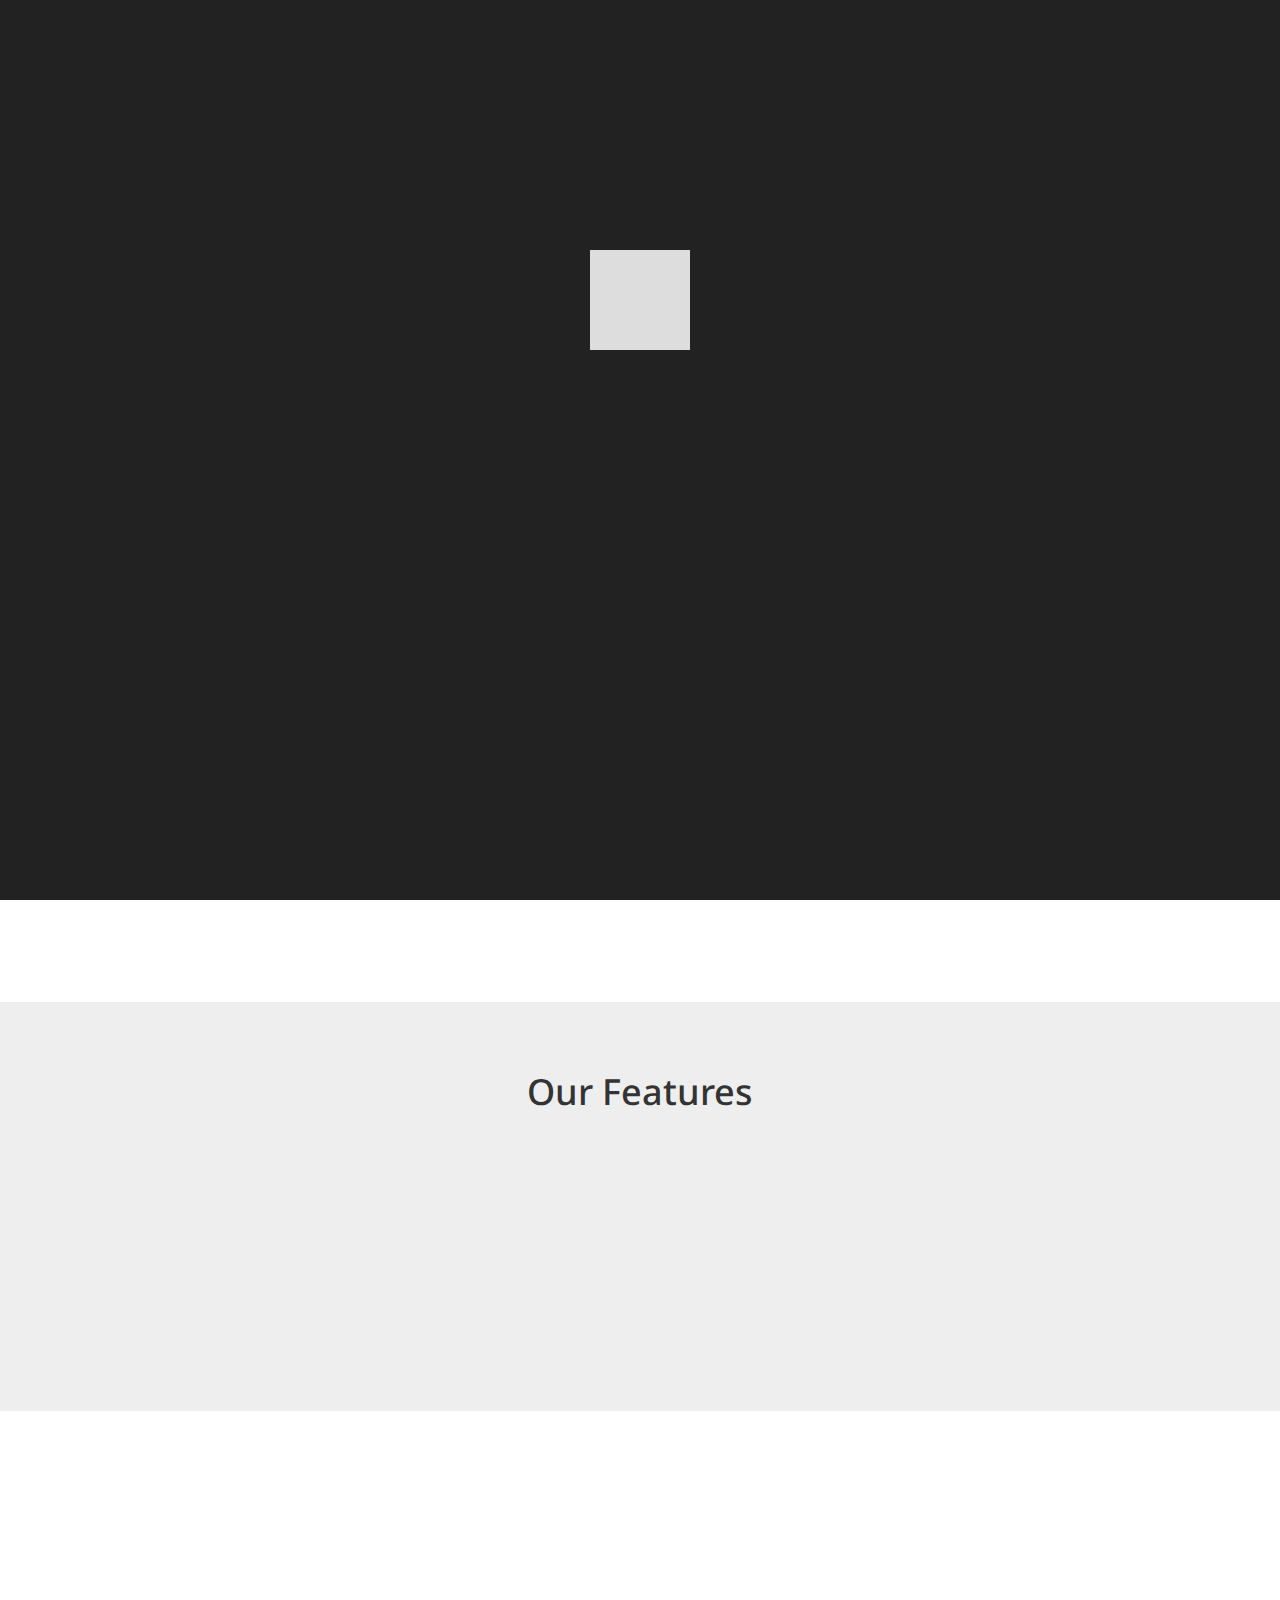
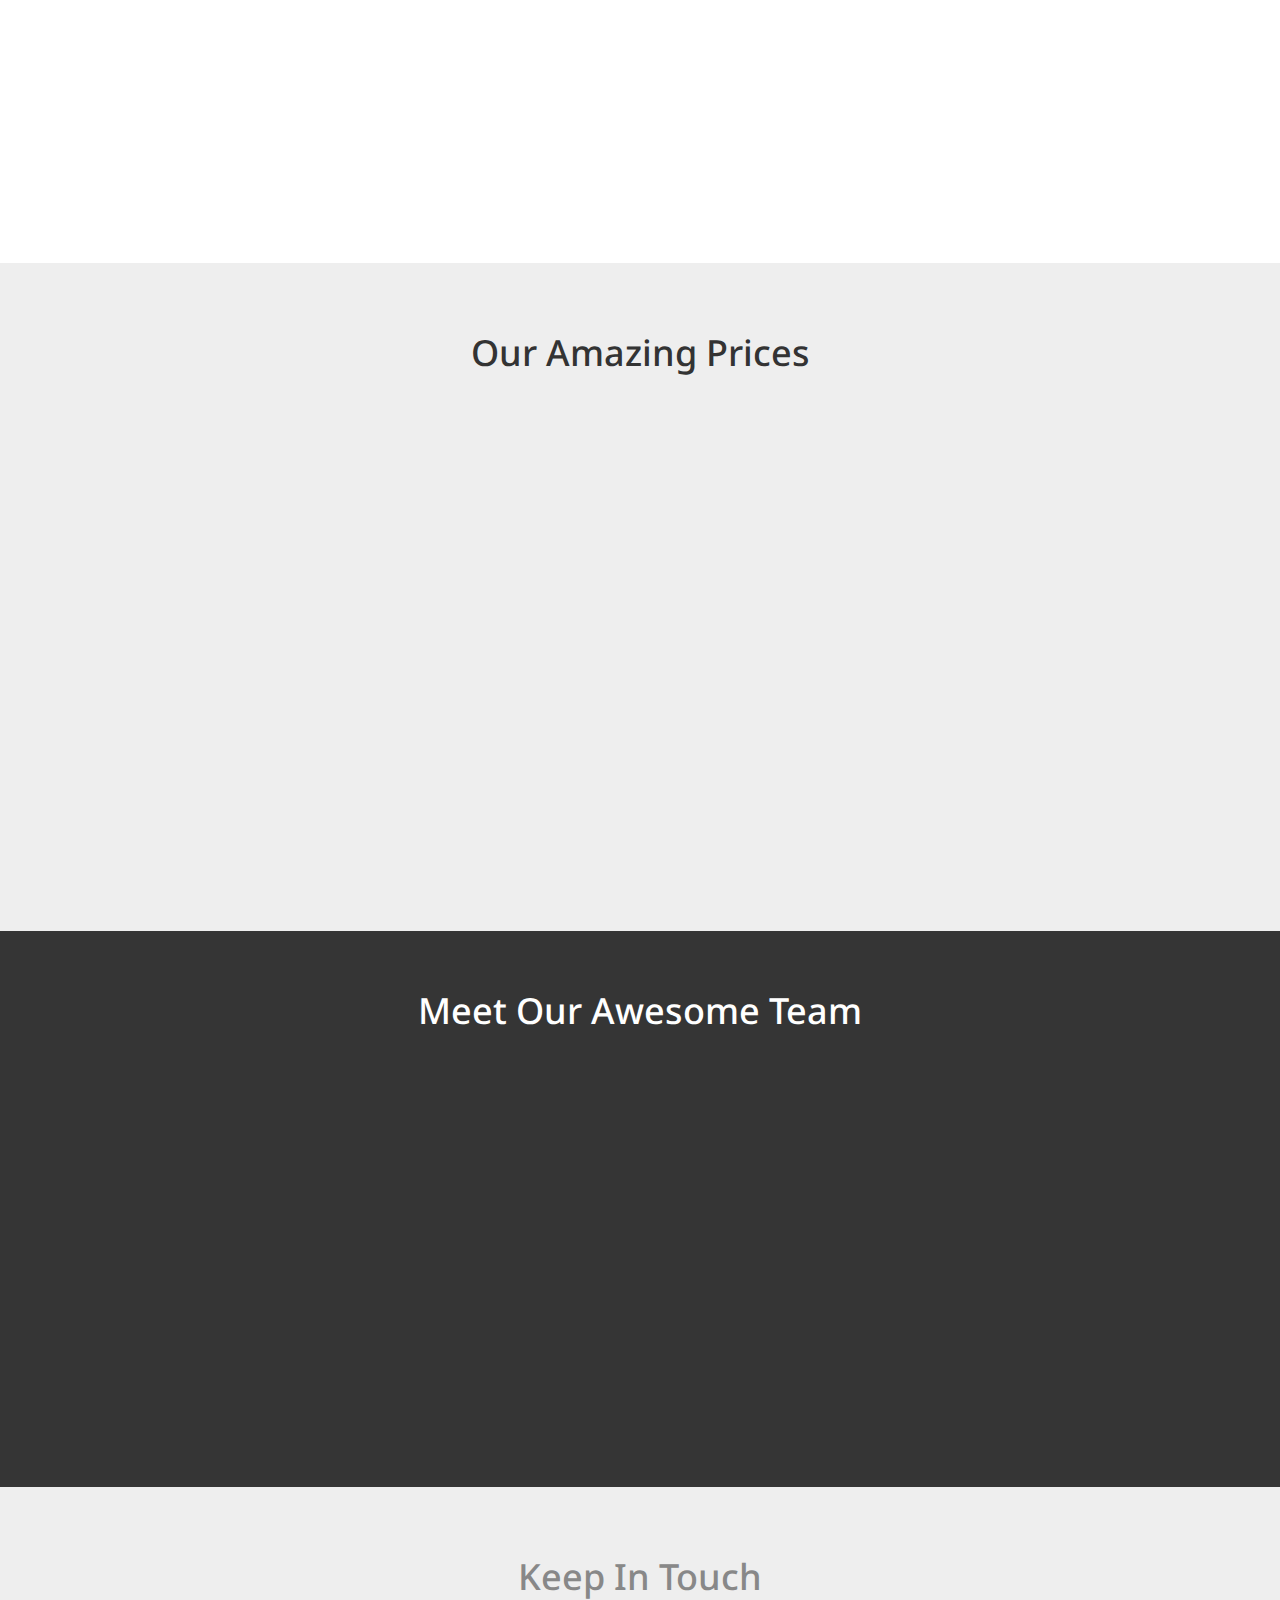
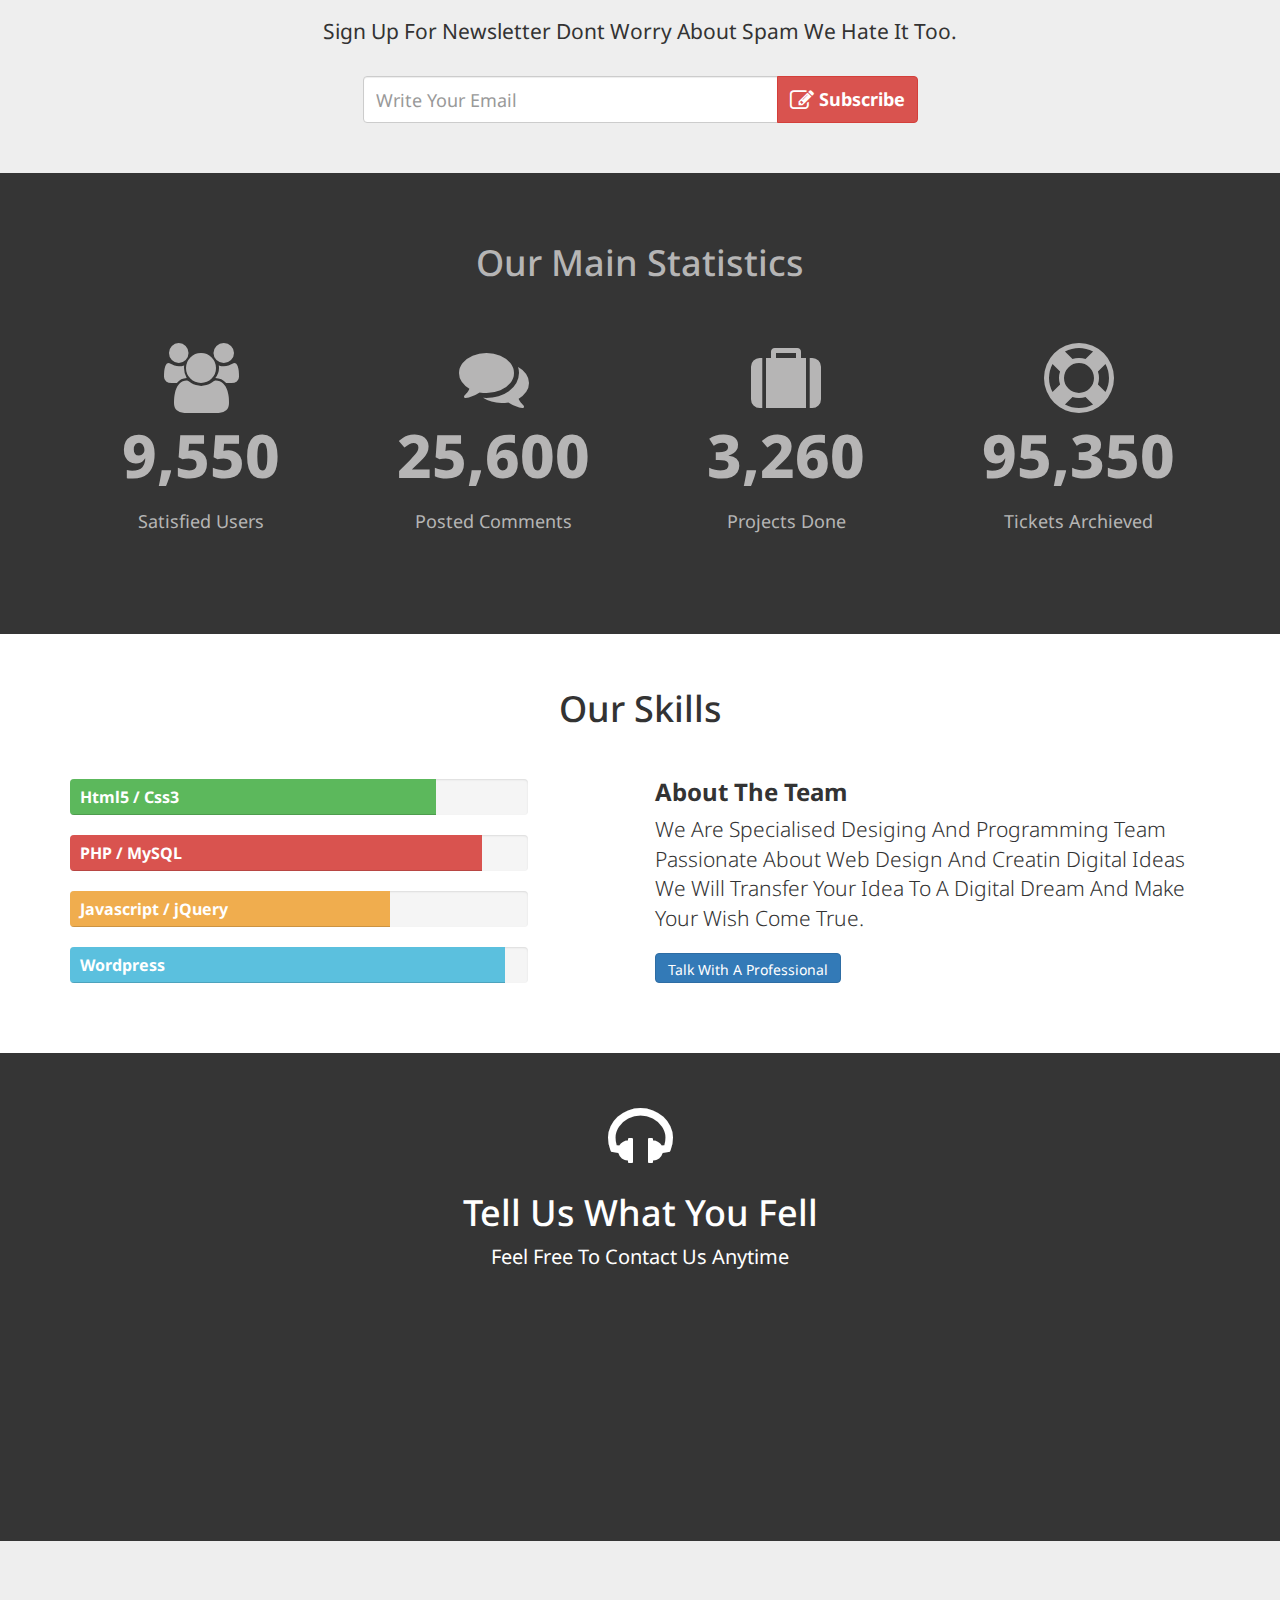
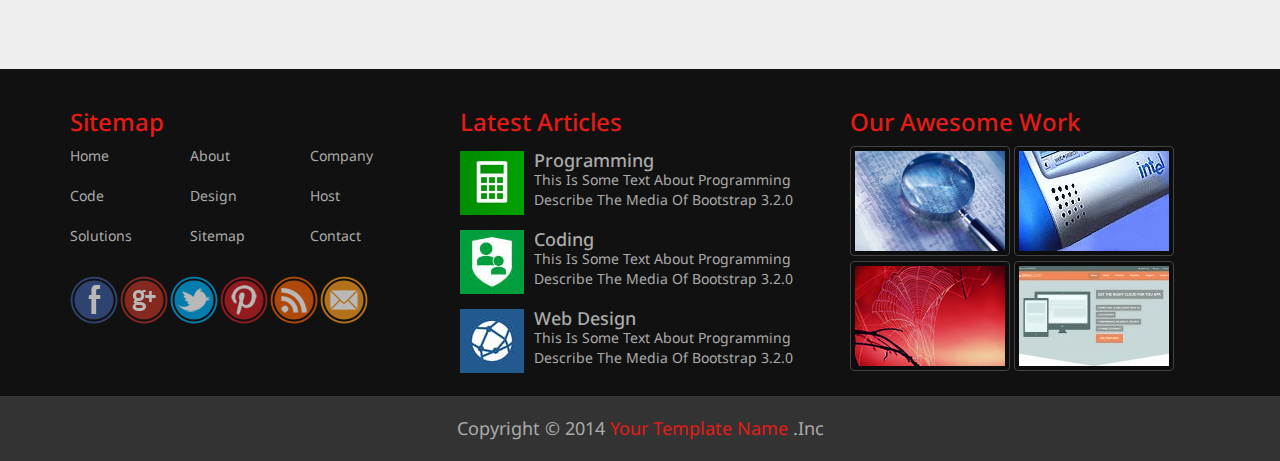
<file: index.html>
<!DOCTYPE html>
<html>
<head>
 <meta charset="utf-8">
<meta http-equiv="X-UA-Compatible" content="IE=edge">
<meta name="viewport" content="width=device-width, initial-scale=1">
<link rel="stylesheet" type="text/css" href="css/bootstrap.css">
<link rel="stylesheet" type="text/css" href="css/style.css">
<link rel="stylesheet" type="text/css" href="css/media.css">
<link rel="stylesheet" type="text/css" href="css/default_theme.css">
<link rel="stylesheet" type="text/css" href="css/font-awesome.min.css">
<link rel="stylesheet" type="text/css" href="css/hover.css">
<link rel="stylesheet" type="text/css" href="css/animate.css">
<link href="https://fonts.googleapis.com/css?family=Droid+Sans" rel="stylesheet"> 


<script type="text/javascript" src="js/jquery-3.2.1.min.js"></script>
<script type="text/javascript" src="js/bootstrap.min.js"></script>
<script type="text/javascript" src="js/script.js"></script>
<script type="text/javascript" src="js/wow.min.js"></script>
        <script>new WOW().init();</script>


</head>
<body>

<!-- start option_box -->
<section class="option_box">
<div class="color_option">
	<h4>Color Option</h4>
	<ul class="list-unstyled">
	 <li data-value="css/default_theme.css"></li>
    <li data-value="css/purple_theme.css"></li>
    <li data-value="css/blue_theme.css"></li>
    <li data-value="css/yellow_theme.css"></li>
	</ul>
</div>
	<i class="fa fa-gear fa-3x gear-check"></i>

</section>
<!-- end option_box -->

<!-- Start navbar -->
<nav class="navbar navbar-default navbar-inverse navbar-fixed-top">
  <div class="container">
    <!-- Brand and toggle get grouped for better mobile display -->
    <div class="navbar-header">

      <button type="button" class="navbar-toggle collapsed" data-toggle="collapse" data-target="#bs-example-navbar-collapse-1" aria-expanded="false">
        <span class="sr-only">Toggle navigation</span>
        <span class="icon-bar"></span>
        <span class="icon-bar"></span>
        <span class="icon-bar"></span>
      </button>
      <a class="navbar-brand " href="#">Elzero <span>Inc.</span></a>
    </div>

    <!-- Collect the nav links, forms, and other content for toggling -->
    <div class="collapse navbar-collapse navbar-right" id="bs-example-navbar-collapse-1">

      <ul class="nav navbar-nav">
        <li class="active"><a href="#">Home <span class="sr-only">(current)</span></a></li>
        <li><a href="#">About</a></li>
          <li><a href="#">Company</a></li>
        <li class="dropdown">
          <a href="#" class="dropdown-toggle" data-toggle="dropdown" role="button" aria-haspopup="true" aria-expanded="false">Services <span class="caret"></span></a>
          <ul class="dropdown-menu">
            <li><a href="#">Web Design</a></li>
            <li><a href="#">Web Development</a></li>
            <li><a href="#">Networking</a></li>
            <li role="separator" class="divider"></li>
            <li><a href="#">Separated link</a></li>
            <li role="separator" class="divider"></li>
            <li><a href="#">One more separated link</a></li>
          </ul>
        </li>
      </ul>

     
    </div><!-- /.navbar-collapse -->
  </div><!-- /.container-fluid -->
</nav>
<!-- End navbar -->

<!-- Start Carousel  -->
<div id="myCarousel" class="carousel slide hidden-xs" data-ride="carousel">
    <!-- Indicators -->
    <ol class="carousel-indicators">
      <li data-target="#myCarousel" data-slide-to="0" class="active"></li>
      <li data-target="#myCarousel" data-slide-to="1"></li>
      <li data-target="#myCarousel" data-slide-to="2"></li>
    </ol>

    <!-- Wrapper for slides -->
    <div class="carousel-inner">
      <div class="item active">
        <img src="images/cover1.jpg" alt="Los Angeles" style="width:100%;">
          <!-- <div class="carousel-caption d-none d-md-block">
		    <h3>Music</h3>
		    <p>Lorem ipsum dolor sit amet, consectetur adipisicing elit, sed do eiusmod
		    tempor incididunt ut labore et dolore magna aliqua. Ut enim ad minim veniam,
		    quis nostrud exercitation ullamco laboris nisi ut aliquip ex ea commodo
		    consequat. Duis aute irure dolor in reprehenderit in voluptate velit esse
		    cillum dolore eu fugiat nulla pariatur. Excepteur sint occaecat cupidatat non
		    proident, sunt in culpa qui officia deserunt mollit anim id est laborum. </p>
       </div> -->
      </div>

      <div class="item">
        <img src="images/cover2.jpg" alt="Chicago" style="width:100%;">
         <!-- <div class="carousel-caption d-none d-md-block">
		    <h3>Band</h3>
		    <p>Lorem ipsum dolor sit amet, consectetur adipisicing elit, sed do eiusmod
		    tempor incididunt ut labore et dolore magna aliqua. Ut enim ad minim veniam,
		    quis nostrud exercitation ullamco laboris nisi ut aliquip ex ea commodo
		    consequat. Duis aute irure dolor in reprehenderit in voluptate velit esse
		    cillum dolore eu fugiat nulla pariatur. Excepteur sint occaecat cupidatat non
		    proident, sunt in culpa qui officia deserunt mollit anim id est laborum. </p>
       </div> -->
      </div>
    
      <div class="item">
        <img src="images/cover3.jpg" alt="New york" style="width:100%;">
        <!--  <div class="carousel-caption d-none d-md-block">
		    <h3>Singing</h3>
		    <p>Lorem ipsum dolor sit amet, consectetur adipisicing elit, sed do eiusmod
		    tempor incididunt ut labore et dolore magna aliqua. Ut enim ad minim veniam,
		    quis nostrud exercitation ullamco laboris nisi ut aliquip ex ea commodo
		    </p>
       </div> -->
      </div>
    </div>

    <!-- Left and right controls -->
    <a class="left carousel-control" href="#myCarousel" data-slide="prev">
      <span class="glyphicon glyphicon-chevron-left"></span>
      <span class="sr-only">Previous</span>
    </a>
    <a class="right carousel-control" href="#myCarousel" data-slide="next">
      <span class="glyphicon glyphicon-chevron-right"></span>
      <span class="sr-only">Next</span>
    </a>
  </div>
</div>
<!-- End Carousel -->


<!-- start-about -->
<section class="about text-center wow bounceIn" data-wow-duration="2s" data-wow-offset="180">
   <div class="container">
	<h1>Meet Our New Template <span>Elzero Inc.</span></h1>
	<p>Hello Let Me Introduce Our Template Elzero Inc. Created With All The Love With <strong>Bootstrap</strong> 3.2.0</p>
	</div>
</section>
<!-- end-about -->

<!-- start features -->
<section class="features text-center">
	<div class="container">
	<h1>Our Features</h1>
		<div class="row">
			<div class="col-md-3 wow bounceInLeft" data-wow-offset="230" data-wow-duration="1s">
			<span class="glyphicon glyphicon-ok"></span>
             <h4>100% Responsive</h4>
             <p class="lead">Lorem ipsum dolor sit amet, consectetur adipisicing elit, sed do eiusmod
             tempor incididunt ut labore et dolore magna.
            </p>
			</div>

			<div class="col-md-3 wow bounceInDown" data-wow-offset="230" data-wow-duration="1s">
            <span class="glyphicon glyphicon-thumbs-up"></span>
             <h4>Retina Ready</h4>
             <p class="lead">Lorem ipsum dolor sit amet, consectetur adipisicing elit, sed do eiusmod
             tempor incididunt ut labore et dolore magna.
            </p>
			</div>

			<div class="col-md-3 wow bounceInUp" data-wow-offset="230" data-wow-duration="1s">
             <span class="glyphicon glyphicon-eye-open"></span>
             <h4>Awesome Display</h4>
             <p class="lead">Lorem ipsum dolor sit amet, consectetur adipisicing elit, sed do eiusmod
             tempor incididunt ut labore et dolore magna.
            </p>
			</div>


			<div class="col-md-3 wow bounceInRight" data-wow-offset="230" data-wow-duration="1s">
             <span class="glyphicon glyphicon-pencil"></span>
             <h4>Well Documented</h4>
             <p class="lead">Lorem ipsum dolor sit amet, consectetur adipisicing elit, sed do eiusmod
             tempor incididunt ut labore et dolore magna. 
            </p>
			</div>


		</div>
	</div>
</section>
<!-- end features -->


<!-- Start testmonials  -->
<section class="testmonials text-center wow zoomIn" data-wow-duration="3s" data-wow-offset="300">
  <div class="container">
    <h1 >What Our Clients Say</h1>
	<div id="testmonial_Carousel" class="carousel slide" data-ride="carousel">
   

    <!-- Wrapper for slides -->
    <div class="carousel-inner">

      <div class="item active">
	    <p class="lead">Lorem ipsum dolor sit amet, consectetur adipisicing elit, sed do eiusmod
	    tempor incididunt ut labore et dolore magna aliqua. Ut enim ad minim veniam,
	    quis nostrud exercitation ullamco laboris nisi ut aliquip ex ea commodo
	    consequat. Duis aute irure dolor in reprehenderit in voluptate velit esse
	    cillum dolore eu fugiat nulla pariatur. Excepteur sint occaecat cupidatat non
	    proidenat, sunt in culpa qui officia deserunt mollit anim id est laborum. </p>
	    <span>Ahmed Mohamed</span>
       </div>


        <div class="item">
	     <p class="lead">Lorem ipsum dolor sit amet, consectetur adipisicing elit, sed do eiusmod
	    tempor incididunt ut labore et dolore magna aliqua. Ut enim ad minim veniam,
	    quis nostrud exercitation ullamco laboris nisi ut aliquip ex ea commodo
	    consequat. Duis aute irure dolor in reprehenderit in voluptate velit esse
	    cillum dolore eu fugiat nulla pariatur. Excepteur sint occaecat cupidatat non
	    proidenat, sunt in culpa qui officia deserunt mollit anim id est laborum. </p>
	    <span>Omar Mohamed</span>
       </div>


      <div class="item">
		<p class="lead">Lorem ipsum dolor sit amet, consectetur adipisicing elit, sed do eiusmod
	    tempor incididunt ut labore et dolore magna aliqua. Ut enim ad minim veniam,
	    quis nostrud exercitation ullamco laboris nisi ut aliquip ex ea commodo
	    consequat. Duis aute irure dolor in reprehenderit in voluptate velit esse
	    cillum dolore eu fugiat nulla pariatur. Excepteur sint occaecat cupidatat non
	    proident, sunt in culpa qui officia deserunt mollit anim id est laborum. </p>
	     <span>Mahmoud Mohamed</span>
       </div>

    
     
       </div>


       <!-- Indicators -->
    <ol class="carousel-indicators">
      <li data-target="#testmonial_Carousel" data-slide-to="0" class="active">
      	<img src="images/avtar1.jpeg"/>
      </li>
      <li data-target="#testmonial_Carousel" data-slide-to="1">
      	<img src="images/avtar4.jpeg"/>
      </li>
      <li data-target="#testmonial_Carousel" data-slide-to="2">
      	<img src="images/avtar5.jpeg"/>
      </li>
    </ol>

     </div>
     </div>
</section>
<!-- End testmonials -->


<!-- start pricing_table -->
<section class="pricing_table text-center">
	<div class="container">

	 <h1>Our Amazing Prices</h1>

		<div class="row">

			<div class="col-md-3 wow fadeInUp" data-wow-offset="350" data-wow-duration="2s">
			<div class="pricing_box">
			<h2 class="text-primary">Hosting</h2>
			<p class="center-block">$40</p>
			<ol class="list-unstyled">
			<li>Space: 30GB</li>
			<li>Emails: 20</li>
			<li>Ips: 2 IP</li>
			<li>Databases: 10</li>
			<li>Ftp Accounts: 5</li>
			<li><button class="btn btn-primary">Order Now</button></li>
			</ol>
			</div>
			</div>

			<div class="col-md-3 wow fadeInDown" data-wow-offset="350" data-wow-duration="2s">
		    <div class="pricing_box">
			<h2 class="text-success">Vps</h2>
			<p class="center-block">$50</p>
			<ol class="list-unstyled">
			<li>Space: 30GB</li>
			<li>Emails: 20</li>
			<li>Ips: 2 IP</li>
			<li>Databases: 10</li>
			<li>Ftp Accounts: 5</li>
			<li><button class="btn btn-success">Order Now</button></li>
			</ol>
			</div>
			</div>

			<div class="col-md-3 wow fadeInUp" data-wow-offset="350" data-wow-duration="2s">
			 <div class="pricing_box">
			<h2 class="text-info">Dedicated</h2>
			<p class="center-block">$70</p>
			<ol class="list-unstyled">
			<li>Space: 30GB</li>
			<li>Emails: 20</li>
			<li>Ips: 2 IP</li>
			<li>Databases: 10</li>
			<li>Ftp Accounts: 5</li>
			<li><button class="btn btn-info">Order Now</button></li>
			</ol>
			</div>
			</div>

			<div class="col-md-3 wow fadeInDown" data-wow-offset="350" data-wow-duration="2s">
			 <div class="pricing_box">
			<h2 class="text-danger">Cloud</h2>
			<p class="center-block">$90</p>
			<ol class="list-unstyled">
			<li>Space: 30GB</li>
			<li>Emails: 20</li>
			<li>Ips: 2 IP</li>
			<li>Databases: 10</li>
			<li>Ftp Accounts: 5</li>
			<li><button class="btn btn-danger">Order Now</button></li>
			</ol>
			</div>
			</div>


		</div>
	</div>
</section>
<!-- end pricing_table -->


<!-- start  team -->

<section class="our-team text-center">
<div class="team">
	<div class="container">
	<h1>Meet Our Awesome Team</h1>
	 <div class="row">

	 	<div class="col-lg-3 col-sm-6 wow lightSpeedIn" data-wow-offset="450" data-wow-duration="2s">
	 		<div class="member_box">
	 		    <img src="images/chris.jpg">
	 		  	<h3>Chris Coyier</h3>
	 		  	<p>This Is Chris Coyier The Founder Of The Amazing Website Css-Tricks</p>
	 		  	<i class="fa fa-google-plus fa-lg"></i>
	 		  	<i class="fa fa-facebook fa-lg"></i>
	 		  	<i class="fa fa-twitter fa-lg"></i>
	 		  	<i class="fa fa-youtube fa-lg"></i>

	 		</div>
	 	</div>

	 	<div class="col-lg-3 col-sm-6 wow lightSpeedIn" data-wow-offset="450" data-wow-duration="2s">
	 		<div class="member_box">
	 		    <img src="images/leah.jpg">
	 		  	<h3>Chris Coyier</h3>
	 		  	<p>This Is Amazing Hacker Woman With A Much Knowledge In Hacking Systems</p>
	 		  		<i class="fa fa-google-plus fa-lg"></i>
	 		  	<i class="fa fa-facebook fa-lg"></i>
	 		  	<i class="fa fa-twitter fa-lg"></i>
	 		  	<i class="fa fa-youtube fa-lg"></i>

	 		</div>
	 	</div>

	 	<div class="col-lg-3 col-sm-6 wow lightSpeedIn" data-wow-offset="450" data-wow-duration="2s">
	 		<div class="member_box">
	 		    <img src="images/marissa.jpg">
	 		  	<h3>Marissa Mayer</h3>
	 		  	<p>This Is Amazing Hacker Woman With A Much Knowledge In Hacking Systems</p>
	 		  	<i class="fa fa-google-plus fa-lg"></i>
	 		  	<i class="fa fa-facebook fa-lg"></i>
	 		  	<i class="fa fa-twitter fa-lg"></i>
	 		  	<i class="fa fa-youtube fa-lg"></i>
	 		</div>
	 	</div>

	 	<div class="col-lg-3 col-sm-6 wow lightSpeedIn" data-wow-offset="450" data-wow-duration="2s">
	 		<div class="member_box">
	 		    <img src="images/steve.jpg">
	 		  	<h3>Steve Jobs</h3>
	 		  	<p>This Is The Man Who Change The World With His Apple Products</p>
	 		  		<i class="fa fa-google-plus fa-lg"></i>
	 		  	<i class="fa fa-facebook fa-lg"></i>
	 		  	<i class="fa fa-twitter fa-lg"></i>
	 		  	<i class="fa fa-youtube fa-lg"></i>
	 		</div>
	 	</div>
	 </div>
	</div>
	</div>
</section>
<!-- end team -->


<!-- start subscribe -->
<section class="subscribe text-center">
<div class="container">
	<h1>Keep In Touch</h1>
	<p>Sign Up For Newsletter Dont Worry About Spam We Hate It Too.</p>
	<div class="row"> 
	<div class="col-md-offset-3 col-md-6">
		 <div class="input-group">
		  <input type="text" class="form-control " placeholder="Write Your Email">
	      <span class="input-group-btn ">
	        <button class="btn btn-default btn-danger " type="button"><i class="fa fa-edit fa-lg"></i> Subscribe</button>
	      </span>
	    </div>
	</div>
		
	</div>
	 
</div>
</div>
	
</section>
<!-- end subscribe -->


<!-- start statistics -->
<section class="statistics text-center">
    <div class="data">
	<div class="container">
	<h1>Our Main Statistics</h1>
	  <div class="row">
	  	<div class="col-md-3">
	  		<div class="stars">
	  			<i class="fa fa-users fa-5x"></i>
	  			<p>9,550</p>
	  			<span>Satisfied Users</span>
	  		</div>
	  	</div>
	  	<div class="col-md-3">
	  		<div class="stars">
	  		  <i class="fa fa-comments fa-5x"></i>
	  		  <p>25,600</p>
	  		  <span>Posted Comments</span>
	  			
	  		</div>
	  	</div>
	  	<div class="col-md-3">
	  		<div class="stars">
              <i class="fa fa-suitcase fa-5x"></i>
	  			<p>3,260</p>
	  			<span>Projects Done</span>
	  		</div>
	  	</div>
	  	<div class="col-md-3">
	  		<div class="stars">
	  			<i class="fa fa-support fa-5x"></i>
	  			<p>95,350</p>
	  			<span>Tickets Archieved</span>
	  		</div>
	  	</div>
	  </div>	
   </div>
	</div>
</section>

<!-- end statistics -->


<!-- start skills  -->

<section class="skills text-center">
	<div class="container">
	<h1>Our Skills</h1>
		<div class="row">
			<div class="col-md-5">

			   <div class="skills-progress">

				<div class="progress">
  				<div class="progress-bar progress-bar-success" role="progressbar" aria-valuenow="80" aria-valuemin="0" aria-valuemax="100" style="width: 80%">
                Html5 / Css3 
                </div>
               </div>

               <div class="progress">
  				<div class="progress-bar progress-bar-danger" role="progressbar" aria-valuenow="90" aria-valuemin="0" aria-valuemax="100" style="width: 90%">
                PHP / MySQL
                </div>
               </div>

               <div class="progress">
  				<div class="progress-bar progress-bar-warning" role="progressbar" aria-valuenow="70" aria-valuemin="0" aria-valuemax="100" style="width: 70%">
               Javascript / jQuery 
                </div>
               </div>

               <div class="progress">
  				<div class="progress-bar progress-bar-info" role="progressbar" aria-valuenow="95" aria-valuemin="0" aria-valuemax="100" style="width: 95%">
                Wordpress 
                </div>
               </div>

              </div>

			</div>


			<div class="col-md-6 col-md-offset-1">
			<div class="team-info">
				<h3>About The Team</h3>
				<p class="lead">We Are Specialised Desiging And Programming Team Passionate About Web Design And Creatin Digital Ideas We Will Transfer Your Idea To A Digital Dream And Make Your Wish Come True. </p>
				<button class="btn btn-primary" value="Talk With A Professional">Talk With A Professional</button>
			</div>
			</div>
		</div>
	</div>
</section>

<!-- end skills -->


<!-- start contact_us -->

<section class="text-center contact_us">
	<div class="fields">
	  <div class="container">
	  <i class="fa fa-headphones fa-5x"></i>
	  <h1>Tell Us What You Fell</h1>
	  <p>Feel Free To Contact Us Anytime</p>
	  <form>
	  	<div class="row">

          <div class="col-md-6 wow bounceInLeft" data-wow-duration="1s" data-wow-offset="100">

          	<div class="form-group">
          		<input type="text" class="form-control" placeholder="Username" name="">
          	</div>

          	<div class="form-group">
          		<input type="text" class="form-control" placeholder="Email" name="">
          	</div>

          	<div class="form-group">
          		<input type="text" class="form-control" placeholder="Cell Phone" name="">
          	</div>

          </div>

          <div class="col-md-6 wow bounceInRight" data-wow-duration="1s" data-wow-offset="100">

           <div class="form-group">
          	<textarea class="form-control" placeholder="Your Message"></textarea>
          	</div>

          	<div class="form-group">
            <button class="btn btn-danger btn-block">Contact Us</button>
            </div>

          </div>
		</div>
	  
	  </form>
	</div>
	</div>
</section>

<!-- end contact_us -->

<!-- start our_clients -->
<section class="our_clients text-center">
	<div class="container">
		<div class="row">
			<div class="col-md-2 wow  bounceIn" data-wow-duration="0.5s" data-wow-offset="150" >
				<img src="images\bbc.png">
			</div>

			<div class="col-md-2 wow  bounceIn"  data-wow-duration="1s" data-wow-offset="150">
				<img src="images\cnn.png">
			</div>

			<div class="col-md-2 wow  bounceIn"  data-wow-duration="1.5s" data-wow-offset="150">
				<img src="images\forbes.png">
			</div>

			<div class="col-md-2 wow  bounceIn"  data-wow-duration="2s" data-wow-offset="150">
				<img src="images\wired.png">
			</div>

			<div class="col-md-2 wow  bounceIn"  data-wow-duration="2.5s" data-wow-offset="150">
				<img src="images\wsj.png">
			</div>

			<div class="col-md-2 wow  bounceIn"  data-wow-duration="3s" data-wow-offset="150">
				<img src="images\techradar.png">
			</div>
		</div>
	</div>
</section>
<!-- end our_clients -->

<!-- start footer -->

<section class="footer">
	<div class="container">
		<div class="row">
			<div class="col-md-4">
				<h3>Sitemap</h3>
				<ul class="list-unstyled three-columns">
		            <li>Home</li>
		            <li>About</li>
		            <li>Company</li>
		            <li>Code</li>
		            <li>Design</li>
		            <li>Host</li>
		            <li>Solutions</li>
		            <li>Sitemap</li>
		            <li>Contact</li>
	            </ul>
	            <ul class="list-unstyled social-list">
	                <li><img src="images/facebook.png" alt="Facebook" width="48" height="48"></li>
	                <li><img src="images/gplus.png" alt="Google Plus" width="48" height="48"></li>
	                <li><img src="images/twitter.png" alt="Twitter" width="48" height="48"></li>
	                <li><img src="images/pinterest.png" alt="Pinterest" width="48" height="48"></li>
	                <li><img src="images/rss.png" alt="Rss" width="48" height="48"></li>
	                <li><img src="images/email.png" alt="Email" width="48" height="48"></li>
	            </ul>
			</div>
			<div class="col-md-4">
				<h3>Latest Articles</h3>

				<div class="media">
					<img src="images/01.jpg" class="pull-left">
					<div class="media_body" class="pull-right">
						<h4>Programming </h4>
						<span>This Is Some Text About Programming Describe The Media Of Bootstrap 3.2.0 </span>
					</div>
				</div>

				<div class="media">
					<img src="images/02.jpg" class="pull-left">
					<div class="media_body" class="pull-right">
					<h4>Coding</h4>
					<span>This Is Some Text About Programming Describe The Media Of Bootstrap 3.2.0 </span>
				   </div>
				</div>

				<div class="media">
					<img src="images/03.jpg" class="pull-left">
					<div class="media_body" class="pull-right">
					<h4>Web Design</h4>
					<span>This Is Some Text About Programming Describe The Media Of Bootstrap 3.2.0 </span>
				   </div>
				</div>

			</div>
			<div class="col-md-4">
				<h3>Our Awesome Work</h3>
                 <img src="images/work1.jpg" class="img-thumbnail"> 
                  <img src="images/work2.jpg" class="img-thumbnail"> 
                 <img src="images/work3.jpg" class="img-thumbnail"> 
                 <img src="images/work4.jpg" class="img-thumbnail"> 
                
			</div>
		</div>
	</div>
	<div class="copyright text-center">
	    Copyright © 2014 <span>Your Template Name</span> .Inc
    </div>
</section>

<!-- end footer -->

<!-- start loader -->
<section class="loader">
	<div class="spinner"></div>
</div>
</section>
<!-- end loader -->


<!-- start scroll top -->
<div class="scroll_top">
	<i class="fa fa-chevron-up fa-3x"></i>

</div>
<!-- end scroll top -->


</body>

</html>
</file>
<file: css/style.css>
body
{
  overflow: hidden;
/*  padding-top:100px;
*/}


/*start option_box*/

.option_box
{
   z-index: 9999;
   position: fixed;
   top: 100px;
   left: 0;
   

}

.option_box .color_option
{
   background: #333;
   color: white;
   height:100px;
   width:200px;
   padding-left: 10px;
   padding-top: 10px;
   float: left;
   display:none;

}

.color_option li
{
   height: 20px;
   width: 20px;
   margin-right: 8px;
   float:left;
   cursor: pointer;
}

.option_box .gear-check
{
   padding: 5px;
   color: white;
   float: left;
   cursor: pointer;

}
/*end option_box*/

/* start navbar*/

.navbar 
{
    min-height: 70px;
   margin-bottom: 0px;

}

.navbar-inverse .navbar-nav > .active > a,
 .navbar-inverse .navbar-nav > .active > a:hover, 
 .navbar-inverse .navbar-nav > .active > a:focus 
{
    color: #fff;
   
}

.navbar-nav > li > a
{
   padding-top: 25px;
   padding-bottom: 25px;
   font-size:16px;
}

 
.dropdown-menu 
{
   background-color:#333;
   min-width: 250px;
  
}

.dropdown-menu > li > a
{
	 color: white;
	 padding: 6px 20px;

}


.dropdown-menu > li > a:hover,
.dropdown-menu > li > a:focus
{
   color: white;
   padding-left: 30px;
   -webkit-transition:padding 0.5s ease;
   -o-transition:padding 0.5s ease;
   -moz-transition:padding 0.5s ease;
   transition:padding 0.5s ease;

}

.dropdown-menu .divider 
{
   background-color: #5a1e1e;
}

/* end navbar*/

/* start carousel*/

.navbar-brand 
{
    color:#BBB; 
    font-size: 30px;
    line-height: 40px;

}


.navbar-toggle 
{
   
    margin-top: 18px;
  
}


#myCarousel .carousel-indicators li.active
{
    background-color:#E41B17;
}

#myCarousel .carousel-indicators li
{
  height: 17px;
  width: 17px;
}


/* end carousel*/


/*start about*/
.about
{
  padding-bottom: 70px;
  padding-top: 70px;
}

.about p
{
	color: #888;
	font-size: 25px;
}
/*end about*/


/*start features*/

.features
{
  background-color: #EEE;

  padding-bottom: 70px;
  padding-top: 50px;
}

.features .row
{
	padding-top: 30px;
}

.features p
{
   font-size: 14px;
   line-height: 1.8;
}


.features span
{
    font-size: 24px;
}
/*end features*/


/* start testmonials*/

.testmonials
{
	padding-top: 50px;
	padding-bottom: 50px;
}

.testmonials .carousel-indicators
{
	padding-top: 20px;
	position: static;
	width: 100%;
	margin-left: auto;

}

.testmonials .carousel-indicators li
{
  border: 3px solid #fff;
  height: 80px;
  width: 80px;
  text-indent: 0px;
  margin: 5px;
  border-radius: 50%;
  opacity: 0.4;
  overflow: hidden;

}

.testmonials .carousel-indicators li.active
{
  height: 80px;
  width: 80px;
  text-indent: 0px;
  margin: 5px;
  border-radius: 50%;
  opacity: 1;
  overflow: hidden;
  -webkit-transition:0.1s ease;

}

.testmonials .carousel-indicators li img
{
	max-width: 80px;

}
/* end testmonials*/

/* start price_table*/

.pricing_table
{
	background-color: #EEE;
	padding-top: 50px;
	padding-bottom: 10px;
}

.pricing_table h1
{
   margin-bottom: 50px;
}


.pricing_table .pricing_box
{
    background-color: white;
    margin-left: 10px;
    padding-top: 8px;
    border: 1px solid #DDD;
    margin-bottom: 40px;
}

.list-unstyled li
{
	padding-bottom: 20px;
} 

.pricing_table .pricing_box p
{
	padding-bottom: 10px;
	border-radius: 50%;
	height: 100px;
	width: 100px;
    background-color: #EEE;
    line-height: 3.5;
    font-weight: bold;
    font-size: 30px;

}

.pricing_table .pricing_box:hover p
{
	font-weight: bolder;
	-webkit-transform: scale(1.1,1.1) rotate(360deg);
	-o-transform: scale(1.1,1.1) rotate(360deg);
	-moz-transform: scale(1.1,1.1) rotate(360deg);
	transform:scale(1.1,1.1) rotate(360deg);

}

/*start-team*/

.our-team
{
	
	background:url('../images/team.jpg') no-repeat center center fixed;
  padding: 0;

 
}
.our-team .team
{
   background:rgba(2,2,2,0.8);
  color:#FFF;
  width: 100%;
  padding-bottom: 40px;
  padding-top: 40px;
}

.our-team .member_box
{
	margin-bottom: 40px; 
}

.our-team .member_box img
{
   border-radius: 50%;
}

.our-team h1
{
	padding-bottom:40px;
}

/*end-team*/


/*start subscribe*/

.subscribe
{
  padding-bottom: 50px;
  padding-top: 50px;
  background-color: #EEE;
}

.subscribe h1
{
    color: #888;
    padding-bottom: 10px;
    letter-spacing: 2;

}

.subscribe p
{
  font-size: 21px;
  padding-bottom: 20px;
}

.subscribe input
{
   font-size: 18px;
   height: 47px;

  
}

.subscribe button
{
 font-weight: bold;
 font-size: 18px;
 color: white;
  height: 47px;
}
/*end subscribe*/



/*start statistics*/

.statistics
{
  background:url("../images/stats.jpg") no-repeat center center fixed;

}

.statistics .data
{
    color: #B6B5B5;
    background:rgba(2,2,2,0.8);

    padding-bottom: 30px;
    padding-top:50px;

}

.statistics h1
{
    padding-bottom: 50px;
  }


.statistics p
{
  font-size: 60px;
  font-weight: 800;
}

.statistics span
{
  font-size: 18px;
}

.statistics .stars
{
  
   -webkit-transition: all 0.5s ease-in-out;
   -moz-transition: all 0.5s ease-in-out;
   -o-transition: all 0.5s ease-in-out;
    transition: all 0.5s ease-in-out;

   margin-bottom: 70px;
}

.statistics .stars:hover
{
   color: white;
}


/*end statistics*/


/*start skills*/

.skills
{
   padding-bottom: 50px;
   padding-top:35px;
}


.skills-progress
{
    padding-top: 20px;

}

.skills h1
{
   padding-bottom: 20px;
}

.skills .progress
{
  height: 36px;
}

.skills-progress .progress-bar
{
   text-align:left;
   text-indent: 10px;
   font-weight: bold;
   line-height: 36px;
   font-size: 16px;
}

.skills .team-info
{
  text-align: left;
}

.skills .team-info h3
{
   font-weight: bold;
}

.skills .btn-primary
{
   height: 30px;
}

/*end skills*/


/*start contact_us*/

.contact_us
{
  background:url('../images/contact-us.jpg') no-repeat center center fixed;
  color: white;

}

.contact_us p
{
  font-size:20px;
}

.contact_us .fields
{
  background: rgba(2,2,2,0.8);
  padding-top: 50px;
  padding-bottom: 50px;

}

.contact_us .form-control
{
 background:rgba(82,78,78,0.5);
 border:none;
 font-size: 18px;
}

.contact_us input,button
{
  height:45px;
  font-size: 18px;
}

.contact_us textarea
{
   height: 105px;
}

.contact_us button
{
  font-weight: bold;
  letter-spacing: 1;
  font-size: 18px;
}

.contact_us form
{
    padding-top: 30px;
}

/*end contact_us*/

/*start our_clients*/
.our_clients
{
   padding-top: 50px;
   padding-bottom: 50px;
   background:#EEE;
}
/*end our_clients*/


/*start footer*/
.footer
{
  background: #111;
  padding-top: 20px;
  color: #AAA;
}


.footer .three-columns
{
   overflow: hidden;

}

.footer .three-columns li
{
  width:33.3333%;
  float: left;
}

.footer .social-list
{
  overflow: hidden;
}

.footer .social-list li
{
  float: left;
  margin-right: 2px;
  opacity: 0.7;
  -webkit-transition: all 0.7s ease-in-out;
  -o-transition: all 0.7s ease-in-out;
  -moz-transition: all 0.7s ease-in-out;
  transition: all 0.7s ease-in-out;
}

.footer .social-list li:hover
{
  opacity:1;
}

.media_body h4
{
 margin-top: 0px;
 margin-bottom: 0px;
}

.img-thumbnail
{
  border:1px solid #444;
  margin-bottom: 5px;
  background: rgba(0,0,0,0.2);
}

.footer .copyright
{
  padding-top: 20px;
  padding-bottom: 20px;
  background: #333;
  color: #AAA;
}

.footer .container
{
  padding-bottom: 20px;
}

.copyright
{
  font-size: 18px;
}

/*end footer*/


*
{
  font-family: 'Droid Sans', sans-serif;
}

/*start loader */

.loader
{
    height: 100%;
    width: 100%;
    position:fixed;
    background:#222;
    z-index: 99999;
    left: 0;
    top: 0;
    color: white;
}


/*end loader*/

/* start spinner*/

.spinner {
  width: 100px;
  height: 100px;
  background-color: white;


  margin: 250px auto;
  -webkit-animation: sk-rotateplane 1.2s infinite ease-in-out;
  animation: sk-rotateplane 1.2s infinite ease-in-out;
}

@-webkit-keyframes sk-rotateplane {
  0% { -webkit-transform: perspective(120px) }
  50% { -webkit-transform: perspective(120px) rotateY(180deg) }
  100% { -webkit-transform: perspective(120px) rotateY(180deg)  rotateX(180deg) }
}

@keyframes sk-rotateplane {
  0% { 
    transform: perspective(120px) rotateX(0deg) rotateY(0deg);
    -webkit-transform: perspective(120px) rotateX(0deg) rotateY(0deg) 
  } 50% { 
    transform: perspective(120px) rotateX(-180.1deg) rotateY(0deg);
    -webkit-transform: perspective(120px) rotateX(-180.1deg) rotateY(0deg) 
  } 100% { 
    transform: perspective(120px) rotateX(-180deg) rotateY(-179.9deg);
    -webkit-transform: perspective(120px) rotateX(-180deg) rotateY(-179.9deg);
  }
}

/*end spinner*/


/*start scroll_top*/

.scroll_top 
{
    height: 45px;
    width: 50px;
    bottom: 10px;
    z-index: 9999;
    right: 10px;
    position: fixed;
    color: white;
    background-color: #272727;
    text-align: center;
    cursor: pointer;
    display: none;
  }

/*end scroll_top*/
</file>
<file: css/media.css>
/*smart phone and tablets*/
@media(max-width: 767px)
{
   .navbar-nav > li > a 
   {
    padding-top: 10px;
    padding-bottom: 10px;
  }

  ./*navbar-nav
  {
  	max-width: none;
  }*/

}


/*small screen*/
@media(min-width: 768px) and(max-width: 991px)
{

}


/*medium screen*/
@media(min-width: 992px)and(max-width: 1199px)
{

}


/*large screen*/
@media(min-width: 1200px)
{
    
}
</file>
<file: css/default_theme.css>
/*start option_box*/

.color_option li
{
  background: #E41B17;
}

.option_box .color_option
{
   border:2px solid #E41B17;
 }

 .option_box .gear-check
{
   background: #E41B17;
}


/*end option_box*/

/* start navbar*/
 .navbar-inverse .navbar-nav > .active > a,
 .navbar-inverse .navbar-nav > .active > a:hover, 
 .navbar-inverse .navbar-nav > .active > a:focus 
{
    background-color: #E41B17;

}

.dropdown-menu 
{
   border-top: 1px solid #E41B17;

}  

.dropdown-menu > li > a:hover,
.dropdown-menu > li > a:focus
{
   background-color: #E41B17;

}  

/* end navbar*/


/* start carousel*/
.navbar-brand span
{
   color:#E41B17; 
   
}
/* end carousel*/


/*start about*/
.about span
{
  color:#E41B17; 
}
/*end about*/


/* start testmonials*/

.testmonials .carousel-indicators li.active
{

  border: 3px solid #E41B17;
}

/*end testmonials*/


/*start footer*/
.footer h3
{
  color: #E41B17;
}


.copyright span
{
  color:#E41B17;
}

/*end footer*/
</file>
